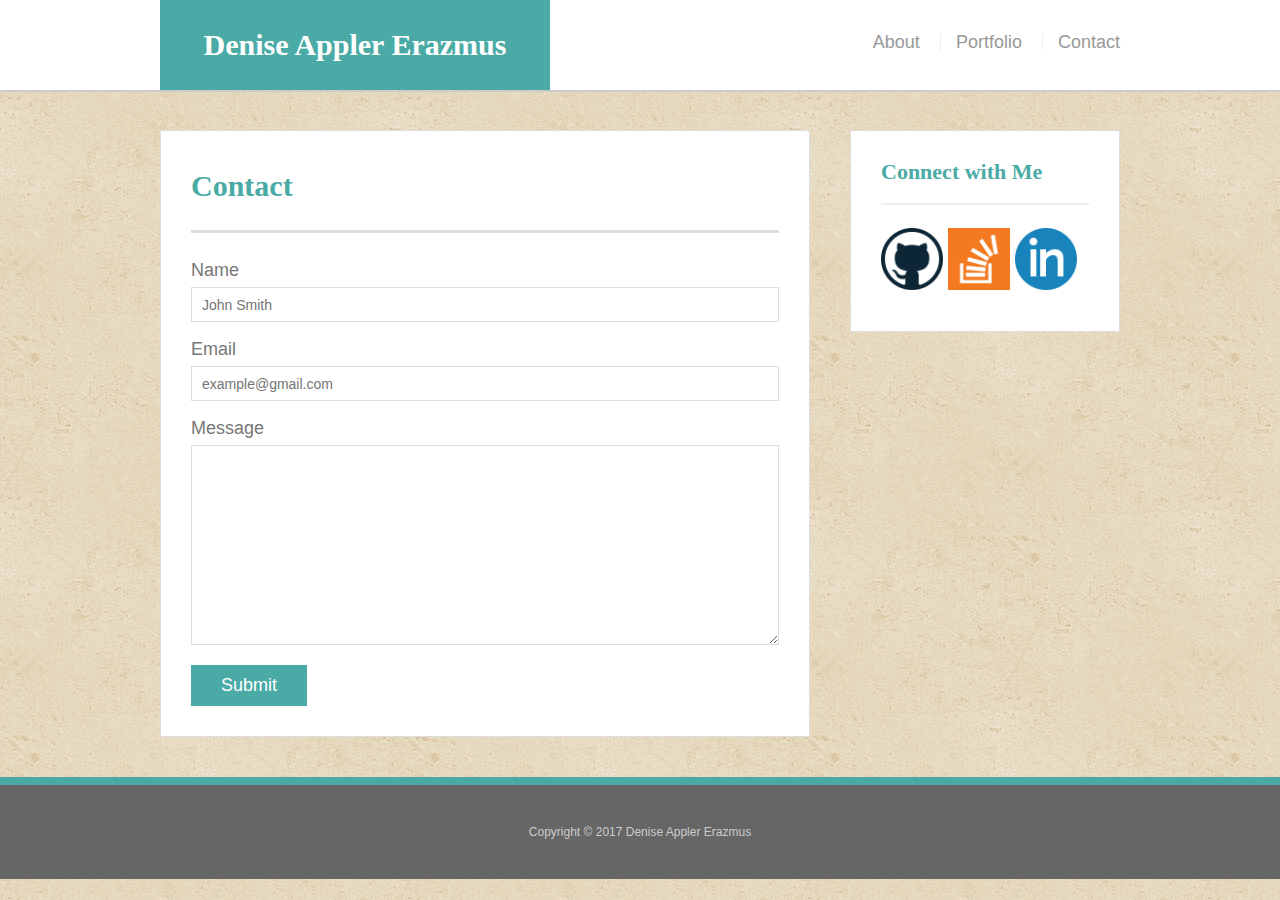
<file: contact.html>
<!doctype html>
<html lang="en-us">

<head>
  <meta charset="UTF-8">
  <meta name="viewport" content="width=device-width">
  <title>Contact | Denise Appler Erazmus</title>
  <link rel="stylesheet" type="text/css" href="assets/css/reset.css">
  <link rel="stylesheet" type="text/css" href="assets/css/style.css">
</head>

<body>

  <header id="masthead">
    <div class="container">
      <a href="index.html" id="logo">Denise Appler Erazmus</a>
      <nav>
        <a href="index.html">About</a>
        <a href="portfolio.html">Portfolio</a>
        <a href="contact.html">Contact</a>
      </nav>
    </div>
  </header>

  <div id="main-container" class="container">
    <section class="main-section">
      <h1>Contact</h1>

      <form id="contact-form">
        <ul>
          <li>
            <label for="name">Name</label>
            <input type="text" id="name" name="name" placeholder="John Smith" required="required">
          </li>
          <li>
            <label for="email">Email</label>
            <input type="email" id="email" name="email" placeholder="example@gmail.com" required="required">
          </li>
          <li>
            <label for="message">Message</label>
            <textarea id="message" name="message" required="required"></textarea>
          </li>
        </ul>
        <input type="submit">
      </form>

    </section>

    <section class="sidebar">
      <div id="connect">
        <h2>Connect with Me</h2>

        <a href="#"><img src="assets/images/github.png" class="social" alt="GitHub" /></a>
        <a href="#"><img src="assets/images/overflow.png" class="social" alt="Stack Overflow" /></a>
        <a href="#"><img src="assets/images/linkedin.png" class="social" alt="LinkedIn" /></a>
    
      </div>
    </section>
  </div>

  <footer>
    <div class="container">
      Copyright &copy; 2017 Denise Appler Erazmus
    </div>
  </footer>
</body>

</html>
</file>
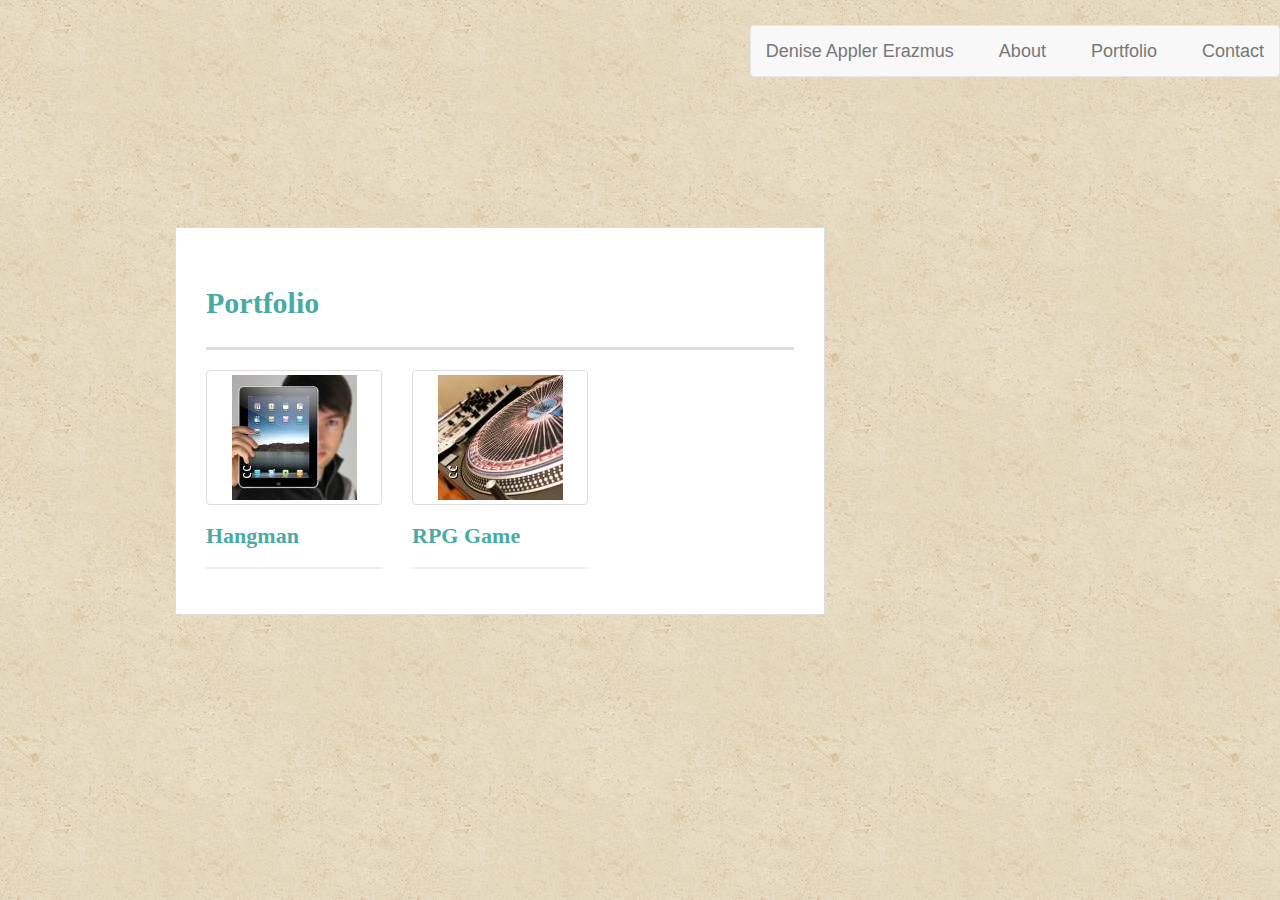
<file: portfolio.html>
<!DOCTYPE html>
<html>
<head>
	<title>Denise Appler Erazmus</title>
	
	<link rel="stylesheet" type="text/css" href="assets/css/reset.css">
  <link rel="stylesheet" href="https://maxcdn.bootstrapcdn.com/bootstrap/3.3.7/css/bootstrap.min.css" integrity="sha384-BVYiiSIFeK1dGmJRAkycuHAHRg32OmUcww7on3RYdg4Va+PmSTsz/K68vbdEjh4u" crossorigin="anonymous">
  <link rel="stylesheet" type="text/css" href="assets/css/style.css">
  

</head>
<body>

	<nav class="navbar navbar-default">
  

  <div class="container-fluid">
    <!-- Name on left side-->
    <div class="navbar-header">
     
      <a class="navbar-brand" href="#">Denise Appler Erazmus</a>
    </div>
    <!-- Naviagtion bar on top right-->
      <ul class="nav navbar-nav navbar-right">
        <li><a href="#">About</a></li>
         <li><a href="#">Portfolio</a></li>
          <li><a href="#">Contact</a></li>
       </ul>
  	</div><!-- /.container-fluid -->
</nav>

<div id="main-container" class="container">
    <section class="main-section">
      <h1>Portfolio</h1>

      <div class="row">
  <!--hangman-->
  <div class="col-md-4">
    <a href="#" class="thumbnail">
       <img src="assets/images/hangman.jpg" alt="hangman">
    </a>
    <h3>Hangman</h3>
  </div>

  <!--RPG-->
  <div class="col-md-4">
    <a href="#" class="thumbnail">
       <img src="assets/images/rpggame.jpg" alt="RPG Game">
    </a>
    <h3>RPG Game</h3>
  </div>


</div>

</body>
</html>
</file>
<file: assets/css/style.css>
body {
  font-family: Arial, "Helvetica Neue", Helvetica, sans-serif;
  font-size: 18px;
  line-height: 34px;
  color: #777;
  background: url("../images/vintage-concrete.png");
}

* {
  box-sizing: border-box;
}

/* general */

.container {
  width: 100%;
  max-width: 960px;
  margin: 0 auto;
  clear: both;
}

h1,
h2,
h3,
p {
  margin-bottom: 20px;
}

p:last-child {
  margin-bottom: 0;
}

h1,
h2,
h3 {
  font-family: Georgia, Times, "Times New Roman", serif;
  font-weight: 700;
  color: #4aaaa5;
}

h1 {
  padding-bottom: 20px;
  font-size: 30px;
  line-height: 49px;
  border-bottom: 3px solid #ddd;
}

h2,
h3 {
  font-size: 22px;
}

/* header */

#masthead {
  position: fixed;
  z-index: 99;
  width: 100%;
  margin: 0 0 30px;
  overflow: auto;
  color: #fff;
  background: #fff;
  border-bottom: 2px solid #ccc;
}

#logo {
  float: left;
  width: 390px;
  height: 90px;
  font-family: Georgia, Times, "Times New Roman", serif;
  font-size: 30px;
  font-weight: 700;
  line-height: 90px;
  color: #fff;
  text-align: center;
  text-decoration: none;
  background: #4aaaa5;
}

nav {
  float: right;
  margin-top: 25px;
}

nav a {
  display: inline-block;
  padding-left: 15px;
  margin-left: 15px;
  line-height: 18px;
  color: #999;
  text-decoration: none;
  border-left: 1px solid #efefef;
}

nav a:first-child {
  border-left: 0 none;
}

/* footer */

footer {
  padding: 30px 0;
  clear: both;
  font-size: 12px;
  color: #fff;
  color: #ccc;
  text-align: center;
  background: #666;
  border-top: 8px solid #4aaaa5;
}

/* sidebar */

.sidebar {
  float: right;
  width: 100%;
  max-width: 270px;
  padding: 30px;
  margin-bottom: 20px;
  background: #fff;
  border: 1px solid #ddd;
}

h3,
.sidebar h2 {
  padding-bottom: 20px;
  margin-bottom: 15px;
  line-height: 22px;
  border-bottom: 2px solid #eee;
}

.social {
  width: 62px;
  height: 62px;
  margin-top: 8px;
  margin-right: 5px;
}

.social:last-child {
  margin-right: 0;
}

/* main */

#main-container {
  padding-top: 130px;
}

.main-section {
  float: left;
  width: 100%;
  max-width: 650px;
  padding: 30px;
  margin: 0 0 40px;
  background: #fff;
  border: 1px solid #ddd;
}

/* portfolio page */

.work {
  position: relative;
  float: left;
  width: 274px;
  margin: 20px 0 25px;
  overflow: auto;
}

.work:nth-child(even) {
  margin-right: 40px;
}

.work img {
  width: 100%;
  border: 0 none;
  opacity: 0.8;
}

.work h3 {
  position: absolute;
  bottom: 20px;
  width: 100%;
  padding: 15px;
  margin-bottom: 0;
  font-weight: 300;
  line-height: 30px;
  color: #fff;
  text-align: center;
  background: #4aaaa5;
  border-bottom: 0;
}

.auth-image {
  float: left;
  width: 200px;
  height: auto;
  margin-top: 10px;
  margin-right: 25px;
}

/* contact page */

#contact-form ul {
  margin-bottom: 20px;
}

#contact-form li {
  margin-bottom: 10px;
}

label,
input[type=text],
input[type=email],
textarea {
  display: block;
  width: 100%;
}

input[type=text],
input[type=email],
textarea {
  height: 35px;
  padding: 0 10px;
  font-size: 14px;
  border: 1px solid #ddd;
}

textarea {
  height: 200px;
}

input[type=submit] {
  padding: 10px 30px;
  font-size: 18px;
  color: #fff;
  cursor: pointer;
  background: #4aaaa5;
  border: 0 none;
}

/* medial quaries */

@media screen and (max-width: 980px){
/* index page */
    .container{
      padding-left: 40px;
      padding-right: 40px;
    }

    .main-section {
      max-width: 390px;
    }

    .auth-image {
      float:none;
      width: 300px;
      height: 300px;
    }
}

@media screen and (max-width: 768px){
/* header */
    #logo{
      width: 250px;
      font-size: 20px
    }
/* index page */
    .main-section {
      max-width: 720px;
    }
    .auth-image {
      float:left;
      width: 300px;
      height: 300px;
    }

    .sidebar{
      float: none;
      max-width: 720px;
    }

}

@media screen and (max-width: 640px){
/* header */
 #masthead {
  position: static;
  overflow: hidden;
}

#main-container{
  padding-top: 15px;
}

  #logo{
      width: 630px;
      font-size: 30px;
      margin-left: -40px;
    }

    nav{
      padding-right: 140px;
    }
  
  /* aboubt me*/
  .auth-image {
      float:none;
      width: 300px;
      height: 300px;
      margin-left: 80px;
    }


  /* portfolio*/


}
</file>
